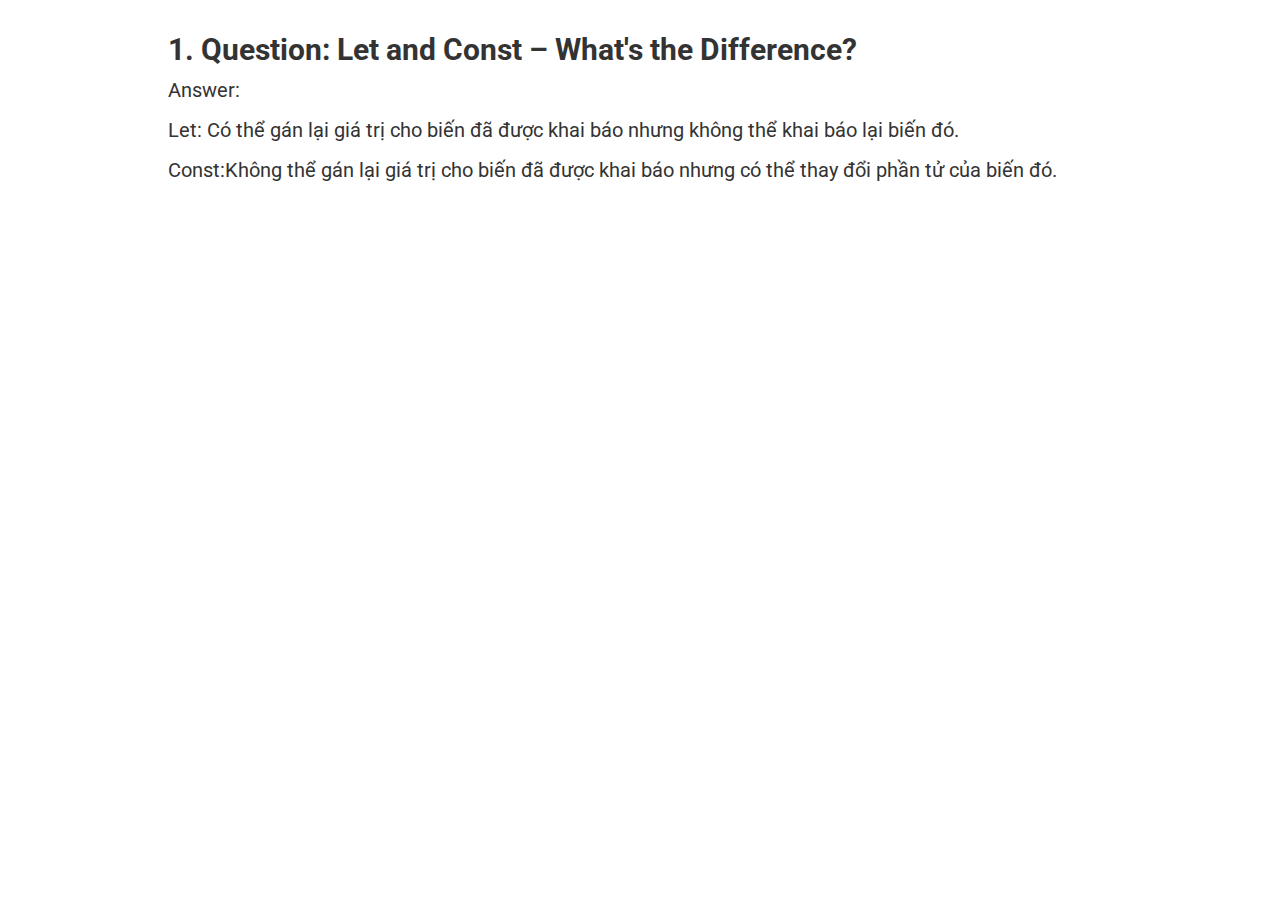
<file: html/index.html>
<!DOCTYPE html>
<html lang="en">
<head>
  <meta charset="UTF-8">
  <meta http-equiv="X-UA-Compatible" content="IE=edge">
  <meta name="viewport" content="width=device-width, initial-scale=1.0">
  <title>Hoang Viet Tien ES6</title>
  <link rel="stylesheet" href="/css/style.css">
</head>
<body>
  <main>
      <div class="container">
          <div class="row question">
              <h2>1. Question: Let and Const – What's the Difference?</h2>
              <p>Answer: </p>
              <ul>
                  <li>Let: Có thể gán lại giá trị cho biến đã được khai báo nhưng không thể khai báo lại biến đó.</li>
                  <li>Const:Không thể gán lại giá trị cho biến đã được khai báo nhưng có thể thay đổi phần tử của biến đó.</li>
              </ul>
          </div>
      </div>
  </main>
</body>
<script src="/js/app.js"></script>
</html>
</file>
<file: css/style.css>
@import url("https://fonts.googleapis.com/css2?family=Roboto&display=swap");
* {
  margin: 0;
  padding: 0;
  box-sizing: border-box;
  -webkit-box-sizing: border-box;
  -moz-box-sizing: border-box;
  font-family: "Roboto", sans-serif;
}
ol,
ul,
li {
  list-style: none;
}
a {
  text-decoration: none;
}
/* Base */
body {
  font-size: 14px;
  font-weight: 400;
  color: #333;
  background-color: #fff;
}
.container {
  max-width: 1280px;
  margin: 0 auto;
  padding: 0 55px;
  width: 80%;
}
.row {
  margin: 0 -15px;
}
.row::after,
.row::before {
  content: "";
  display: table;
  clear: both;
}
.question {
  margin-top: 30px;
  line-height: 40px;
  font-size: 20px;
}
</file>
